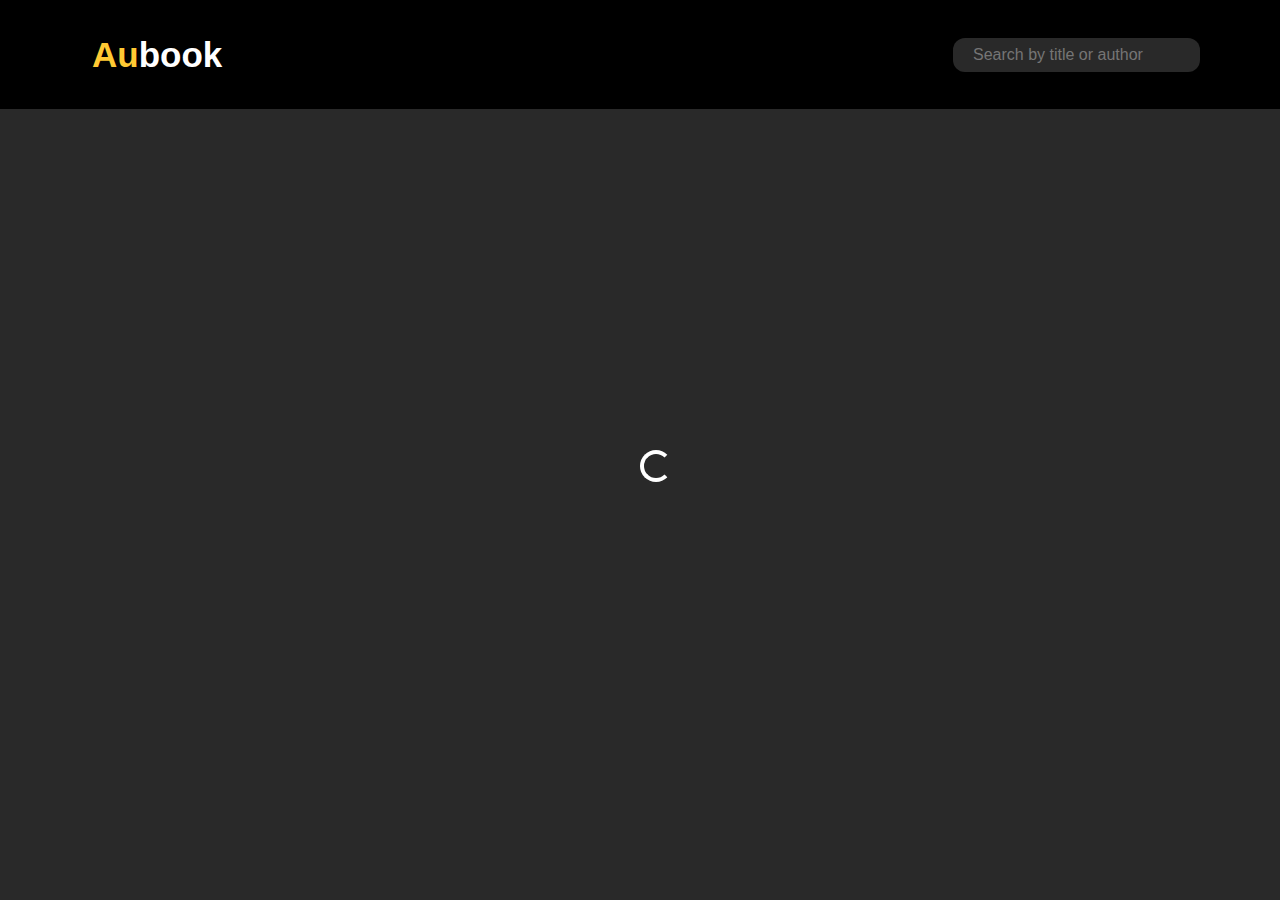
<file: index.html>
<html>
  <head>
    <meta name="viewport" content="width=device-width, initial-scale=1"> <!--Add meta tag for responsive on device-->
    <title>Books!</title>
    <link rel="stylesheet" href="https://stackpath.bootstrapcdn.com/bootstrap/4.3.1/css/bootstrap.min.css" integrity="sha384-ggOyR0iXCbMQv3Xipma34MD+dH/1fQ784/j6cY/iJTQUOhcWr7x9JvoRxT2MZw1T" crossorigin="anonymous"> <!--import bootstrap-->
    <link rel="stylesheet" href="styles/style.css" /> <!--import css-->
  </head>

  <body>
    <div id="navbar" class="d-flex justify-content-between align-items-center">
      <a href="#" id="logo" class="d-flex">
        <span class="logo-highlight">Au</span>
        <span>book</span>
      </a>
      <input id="search" placeholder="Search by title or author" onkeyup="searchBooks()"/>
    </div>
    <div class="d-flex flex-column justify-center align-items-center container-fluid content-body">
      <div id="loading-icon" class="spinner-border" role="status"> <!--Add loading icon so that we can show loading status while fetching the book data-->
        <span class="sr-only">Loading...</span>
      </div>
      <div id="content" class="row w-100"></div>
    </div>

    <script src="scripts/book.js"></script>
    <script src="scripts/scroll.js"></script>
  </body>
</html>
</file>
<file: styles/style.css>
#navbar {
    overflow: hidden;
    background-color: #000;
    padding: 30px 80px;
    transition: 0.4s;
    position: fixed;
    width: 100%;
    top: 0;
    z-index: 99;
}

#navbar a {
    float: left;
    color: black;
    text-align: center;
    padding: 12px;
    text-decoration: none;
    font-size: 18px;
    line-height: 25px;
    border-radius: 4px;
}

#navbar #logo {
    font-size: 35px;
    font-weight: bold;
    transition: 0.4s;
    color: #fff;
}

#navbar #logo .logo-highlight {
    color: #FFC933;
}

#navbar #search {
    background: #292929;
    border: none;
    border-radius: 12px;
    padding: 5px 20px;
    color: #fff;
}

.content-body {
    background: #292929;
    padding-top: 150px;
    min-height: 100vh;
}

.content-body .spinner-border {
    position: absolute;
    top: 50%;
    left: 50%;
    color: #fff;
}

/* Set book cover image size on desktop */
.book-img {
    border-radius: 16px;
    width: 220px;
    height: 330px;
}

.book-title {
    font-family: Inter, serif;
    font-weight: bold;
    font-size: 18px;
    margin-top: 12px;
}

.author {
    font-family: Inter, serif;
    font-size: 16px;
}

/* Add zoom animation class to zoom on hover */
.zoom {
    transition: transform .5s;
}

.zoom:hover {
    transform: scale(1.2);
}

@media only screen and (max-width: 576px) {
    #navbar {
        padding: 20px 30px;
    }

    /* Set book cover image size for mobile */
    .book-img {
        width: 200px;
        height: 300px;
    }
}
</file>
